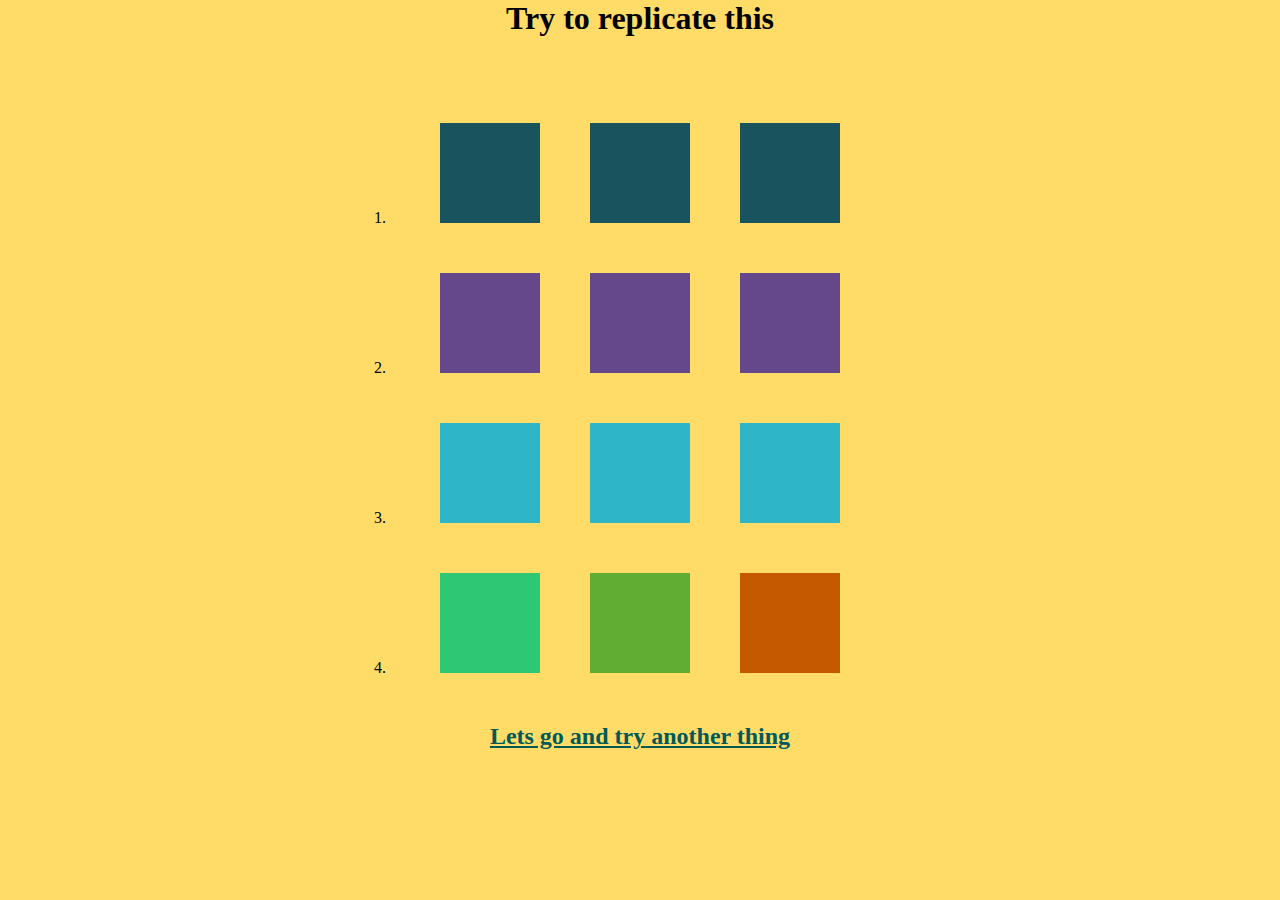
<file: index.html>
<!DOCTYPE html>
<html lang="en">
<head>
    <meta charset="UTF-8">
    <meta http-equiv="X-UA-Compatible" content="IE=edge">
    <meta name="viewport" content="width=device-width, initial-scale=1.0">
    <title>hanson5</title>
    <link rel="stylesheet" href="./style.css">
</head>


<body class="yellow">
<div class="container">
    <h1>Try to replicate this</h1><br><br>
    <ol>
    <li>
     <div class="flex-row">
       <div class="skewx"></div>
       <div class="skewx"></div>
       <div class="skewx"></div>
     </div>
    </li>

    <li>
        <div class="flex-row">
          <div class="skewy"></div>
          <div class="skewy"></div>
          <div class="skewy"></div>
        </div>
    </li>
    <li>
        <div class="flex-row">
          <div class="rotate"></div>
          <div class="rotate"></div>
          <div class="rotate"></div>
        </div>
    </li>
    <li>
        <div class="flex-row">
          <div class="scale-y"></div>
          <div class="scale-x"></div>
          <div class="rotation"></div>
        </div>
    </li>

    
    </ol>
    <a href="./index2.html" class="anchor">Lets go and try another thing</a>
</div>
</body>
</html>
</file>
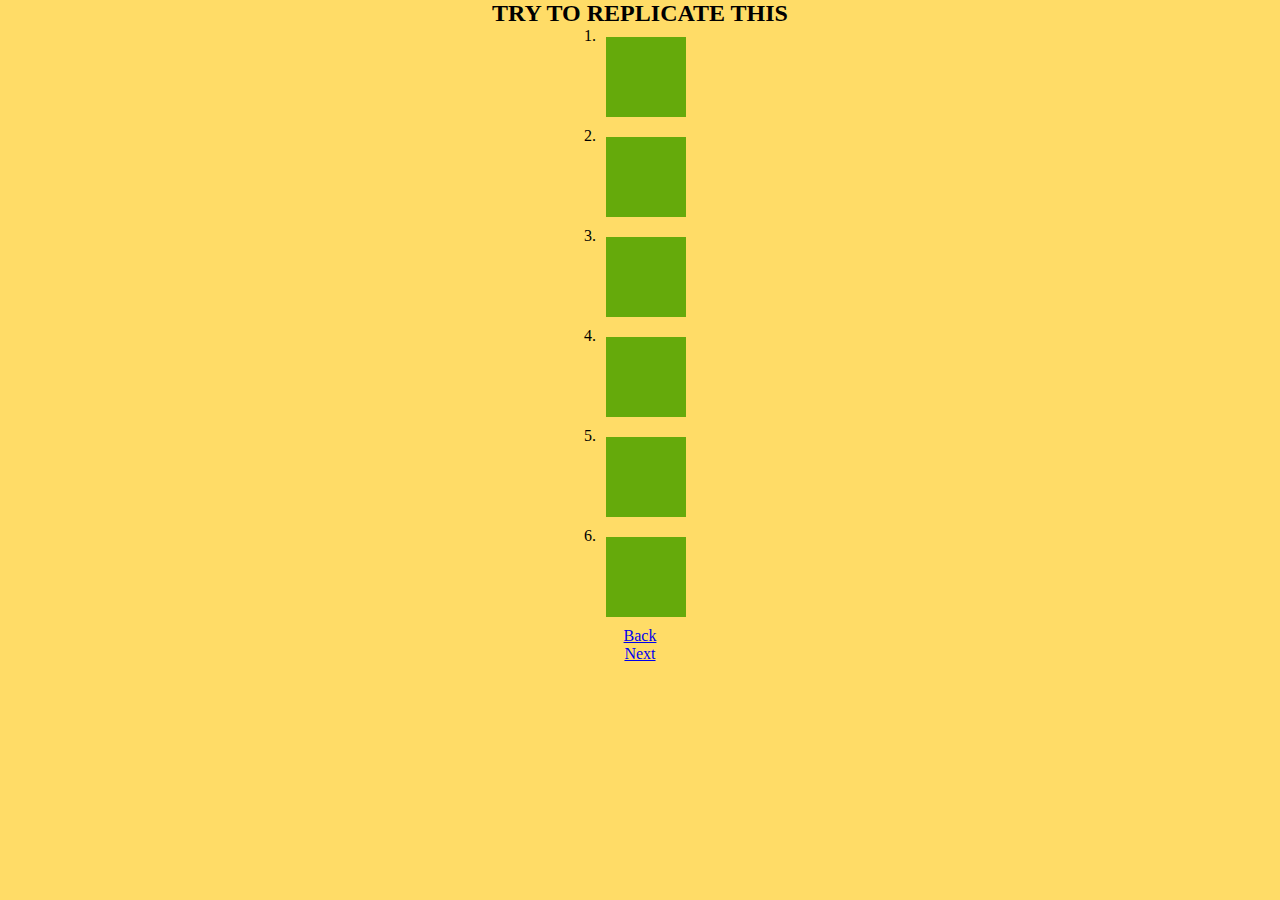
<file: index2.html>
<!DOCTYPE html>
<html lang="en">
<head>
    <meta charset="UTF-8">
    <meta http-equiv="X-UA-Compatible" content="IE=edge">
    <meta name="viewport" content="width=device-width, initial-scale=1.0">
    <title>Document</title>
    <link rel="stylesheet" href="./style.css">
</head>
<body class="yellow">
    <div class="flex">
        <h2>TRY TO REPLICATE THIS</h2>
      <div class="row-flex"><p>1.</p> <div class="box1"></div></div>
      <div class="row-flex"><p>2.</p> <div class="box2"></div></div>
      <div class="row-flex"><p>3.</p> <div class="box3"></div></div>
      <div class="row-flex"><p>4.</p> <div class="box4"></div></div>
      <div class="row-flex"><p>5.</p> <div class="box5"></div></div>
      <div class="row-flex"><p>6.</p> <div class="box6"></div></div>
      <a href="./index.html">Back</a>
      <a href="./index3.html">Next</a>
    </div>
</body>
</html>
</file>
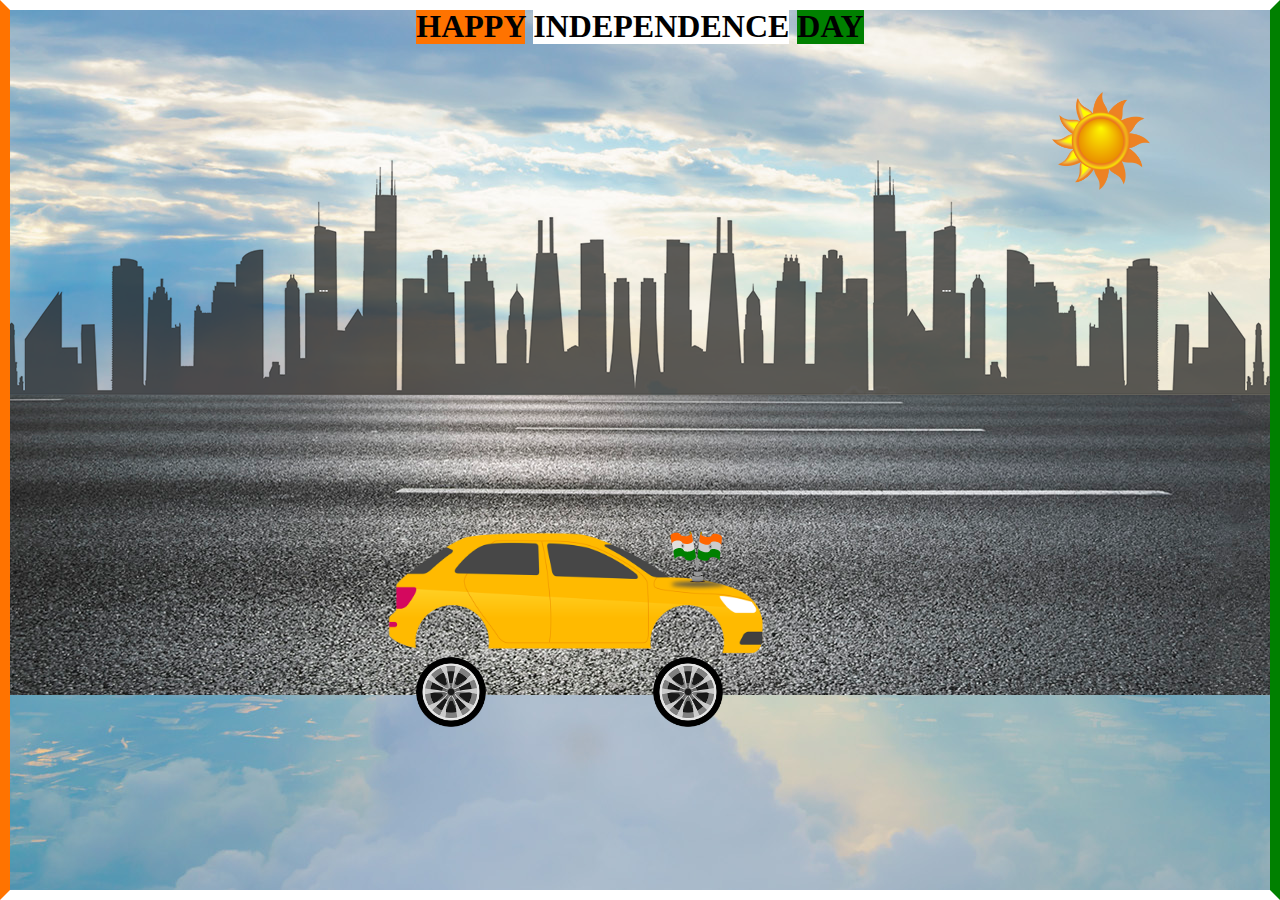
<file: index3.html>
<!DOCTYPE html>
<html lang="en">
<head>
    <meta charset="UTF-8">
    <meta http-equiv="X-UA-Compatible" content="IE=edge">
    <meta name="viewport" content="width=device-width, initial-scale=1.0">
    <title>Document</title>
    <link rel="stylesheet" href="./style.css">
</head>


<body>
<div class="sky">
     <div class="heading">
        <h1>
            <span class="happy"> HAPPY</span>
            <span class="inde"> INDEPENDENCE</span>
            <span class="day"> DAY</span>
        </h1>
     </div>

     <div class="city"></div>

     <div class="road"><img src="./road.jpg" alt=""></div>

     <div class="car">
        <img src="./car.png" alt="" class="body">
        <div class="wheel">
            <img src="./wheel.png" alt="" class="front-wheel">
            <img src="./wheel.png" alt="" class="back-wheel">
        </div>
        <div ><img src="./Tiranga1.svg" alt="" class="flag"></div>
     </div>
     

     <img src="./23771-3-sun-free-download.png" alt="" class="sun">
  </div>
    <div class="border"></div>
</body>
</html>
</file>
<file: style.css>
*
{
    padding: 0px;
    margin: 0px;
}

.container
{
    display: flex;
    flex-direction: column;
    align-items: center;
}

.flex-row
{
    display: flex;
    justify-content: space-between;
    width: 400px;
    margin: 50px;
}

.skewx
{
    height: 100px;
    width: 100px;
    background-color: rgb(25, 83, 94);
    animation-name: skew-x;
    animation-duration: 3000ms;
    animation-iteration-count: infinite;
    animation-direction: alternate;
    animation-timing-function: ease-in-out;
    
}

@keyframes skew-x {
    

    0%{
    transform: skewX(30deg);
    }

    100%{
        transform: skewX(-30deg);
    }
}
.skewy
{
    height: 100px;
    width: 100px;
    background-color: rgb(101, 72, 139);
    animation: skew-y 3000ms infinite alternate ease-in-out;
 }




 @keyframes skew-y
 {
    0%{
        transform: skewY(30deg);
        }
    
        100%{
            transform: skewY(-30deg);
        } 
 }
.rotate
{
    height: 100px;
    width: 100px;
    background-color: rgb(46, 181, 199);
    animation: rotation 3000ms infinite ease-in-out;  
}

@keyframes rotation {
    0%{
        transform: rotate(0deg);
    }

    100%{
        transform: rotate(360deg);
    }
}   



.scale-y
{
    height: 100px;
    width: 100px;
    background-color: rgb(46, 199, 115);
    animation: scale-y 2000ms infinite alternate ease-in-out;
    
}


@keyframes scale-y {
    0%{
    transform: scale(1, 1);
    }

    100%{
        transform: scale(1, 0.5);
    }
}
.scale-x
{
    height: 100px;
    width: 100px;
    background-color: rgb(97, 173, 52);
    animation: scale-x 2000ms infinite alternate ease-in-out;
    
}


@keyframes scale-x {
    0%{
    transform: scale(1, 1);
    }

    100%{
        transform: scale(0.5, 1);
    }
}

.rotation
{
    height: 100px;
    width: 100px;
    background-color: rgb(197, 89, 0);
    animation: rotate-90 1500ms infinite alternate ease-in-out;
    
}


@keyframes rotate-90 {
    0%{
    transform: rotate(0deg);
    }

    100%{
        transform: rotate(90deg);
    }
}

.anchor
{
    font-size: x-large;
    color: rgb(0, 90, 90);
    font-weight: 700;
}



.flex
{
    display: flex;
    /* flex-wrap: wrap; */
    flex-direction: column;
    align-items: center;
}

.row-flex
{
    display: flex;
    justify-content: center;
}

.box1,.box2,.box3,.box4,.box5,.box6
{
    height: 80px;
    width: 80px;
    background-color: rgb(101, 170, 11);
    margin: 10px;
}

.box1
{
    transition: all 2000ms linear;
}
.box1:hover
{
    width: 240px;
}
.box2
{
    transition: all 2000ms linear;
}
.box2:hover
{
    width: 240px;  
    height: 240px;
}

.box3
{
    transition: all 2000ms ease;
}
.box3:hover
{
    width: 240px;
}
.box4
{
    transition: all 2000ms ease-in;
}
.box4:hover
{
    width: 240px;
}
.box5
{
    transition: all 2000ms ease-out;
}
.box5:hover
{
    width: 240px;
}
.box6
{
    transition: all 2000ms ease-in-out;
}
.box6:hover
{
    width: 240px;
}




.sky 
{
    height: 100vh;
    width: 100%;
    background-image: url(./sky.jpg); 
   
}

.border
{
    height: 100vh;
    width: 100%;
   position: absolute;
   top: 0px;
    border: 10px solid;
    border-color: white green white rgb(255, 115, 0);
    display: block;
    box-sizing: border-box;
}

.heading
{
    text-align: center;
    padding-top: 8px;
}
.happy{
    background-color: rgb(255, 115, 0);
}
.inde{
    background-color: white;
}
.day
{background-color: green;}

.city
{
  width: 200%;
  height: 300px;
  background-image: url(./city.png);
  background-repeat: repeat-x;  
  position: relative;
  top: 100px;
  animation: newyork 25s infinite linear;
}


@keyframes newyork {
    100%
    {
        transform: translateX(-1000px);
    }
}

.road
{
    height: 15%;
    width: 500%;
    position: relative;
    top: 50px;
    animation: highway 15s infinite linear;
}

@keyframes highway {
    100%
    {
        transform: translateX(-3000px);
    }
}

.body 
{
width: 30%;
position: absolute;
top: 58%;
left: 30%;
animation: car 2s infinite alternate linear;
}

@keyframes car{

    50%{
        transform: translateY(-2px);
    }
    100%
    {
        transform: translateY(2px);  
    }
}

.sun
{
    z-index: 2;
    width: 8%;
    position: absolute;
    top: 10%;
    right: 10%;
    animation: sunny 55s infinite linear;
}

@keyframes sunny {
    100%
    {
        transform: translateX(-1000px);
    }
}

.front-wheel
{
    width: 5.5%;
    position: absolute;
    top: 73%;
    left: 51%;
    animation: wheeling 2s infinite linear;
    
}

.back-wheel
{
    width: 5.5%;
    position: absolute;
    top: 73%;
    left: 32.5%;
    animation: wheeling 2s infinite linear;
}

@keyframes wheeling {
    100%
    {
        transform: rotate(360deg);
    }
}
.flag
{
    width: 5%;
    position: absolute;
    top: 59%;
    left: 52%;
    animation: car 2s infinite alternate linear;
}

.yellow
{
    background-color: rgb(255, 220, 103);
}
</file>
